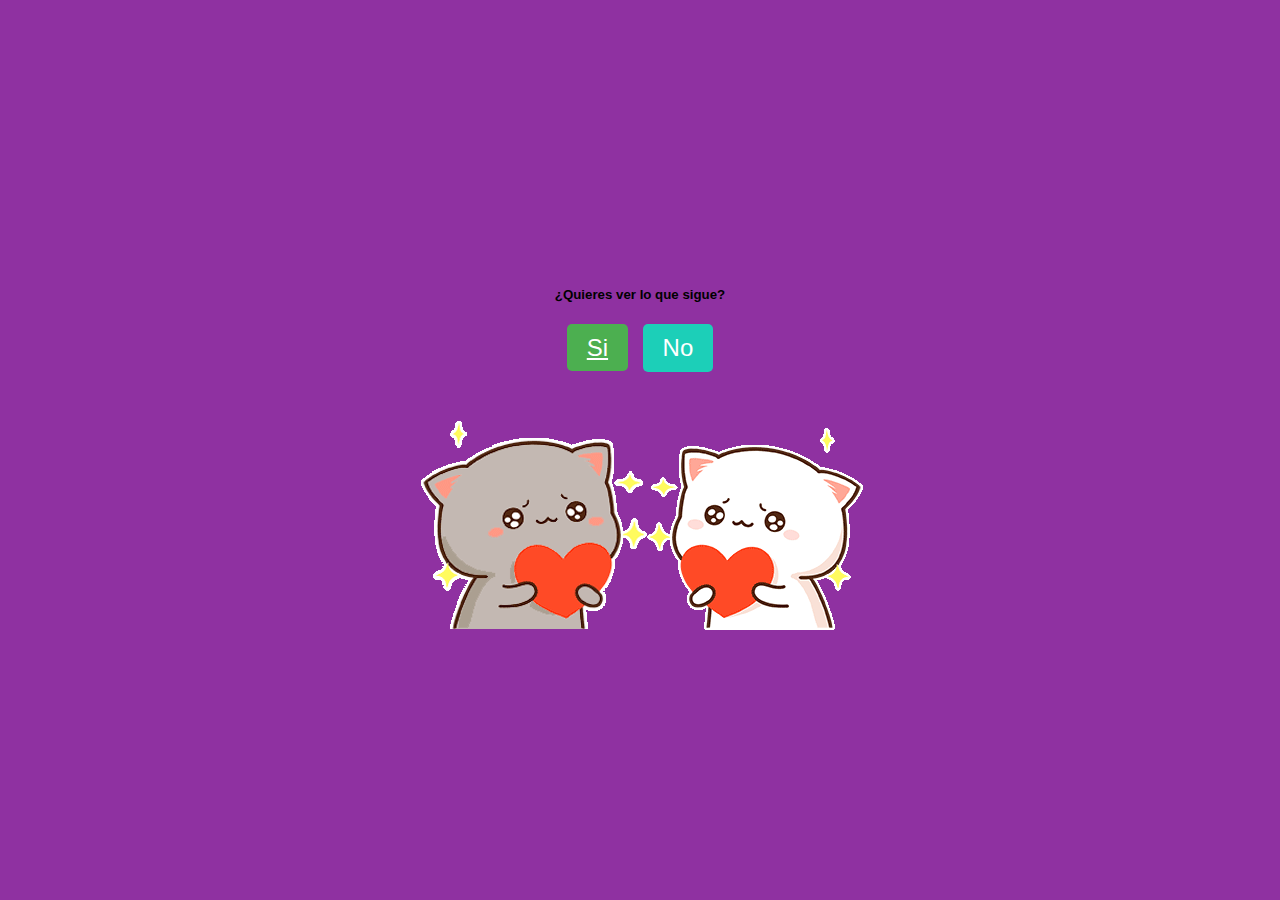
<file: index.html>
<!DOCTYPE html>
<html lang="en">
<head>
    <meta charset="UTF-8">
    <meta name="viewport" content="width=device-width, initial-scale=1.0">
    <title>1mes</title>
    <link rel="stylesheet" href="estilos.css">
</head> 
<body>
    <div class="container">
        <h5>¿Quieres ver lo que sigue?</h5>
        <div class="buttons">
            <a href="pag2.html" class="yes-button">Si</a>
            <button class="no-button" onclick="handleNoClick()">No</button>
        </div>
        <div class="gif_container">
            <img src="./gif2.gif" alt="gatitos romantikos">
        </div>
    </div>
    <script src="script.js"></script>
</body>

</html>
</file>
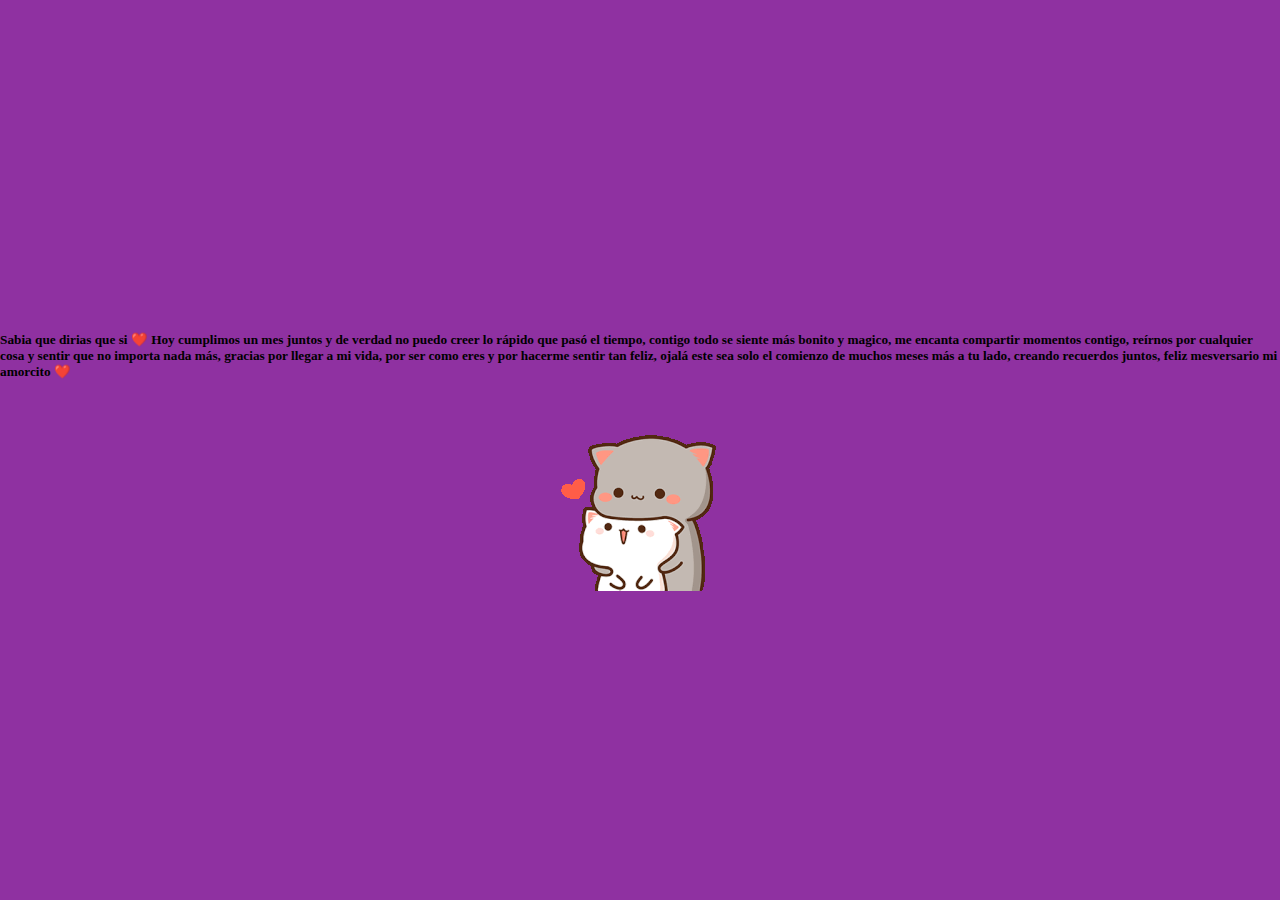
<file: pag2.html>
<!DOCTYPE html>
<html lang="en">
<head>
    <meta charset="UTF-8">
    <meta name="viewport" content="width=device-width, initial-scale=1.0">
    <title>1mes</title>
    <link rel="stylesheet" href="estilos.css">
</head>
<body>
    <h5><p style="font-family: 'Times New Roman';">Sabia que dirias que si ❤️ Hoy cumplimos un mes juntos y de verdad no puedo creer lo rápido que pasó el tiempo, contigo todo se siente más bonito y magico, me encanta compartir momentos contigo, reírnos por cualquier cosa y sentir que no importa nada más, gracias por llegar a mi vida, por ser como eres y por hacerme sentir tan feliz, ojalá este sea solo el comienzo de muchos meses más a tu lado, creando recuerdos juntos, feliz mesversario mi amorcito ❤️</p></h5>
    <img src="gif3.gif" alt="">
</body>

</html>
</file>
<file: estilos.css>
body {
    display: flex;
    justify-content: center;
    align-items: center;
    height: 100vh;
    margin: 0;
    background-color: #8f31a1;
    font-family: 'Arial', sans-serif;
    flex-direction: column;
  }
  
  .container {
    text-align: center;
  }
  
  h3 {
    font-size: 2.5em;
    color: #44b2f1;
  }
 
  .buttons {
    margin-top: 20px;
  }
  
  .yes-button {
    font-size: 1.5em;
    padding: 10px 20px;
    margin-right: 10px;
    background-color: #4caf50;
    color: white;
    border: none;
    border-radius: 5px;
    cursor: pointer;
  }
  
  .no-button {
    font-size: 1.5em;
    padding: 10px 20px;
    background-color: #1ccfb8;
    color: white;
    border: none;
    border-radius: 5px;
    cursor: pointer;
  }
  
  .gif_container img {
    max-width: 100%;
    height: auto;
    border-radius: 10px;
    margin-top: 20px;

  }
</file>
